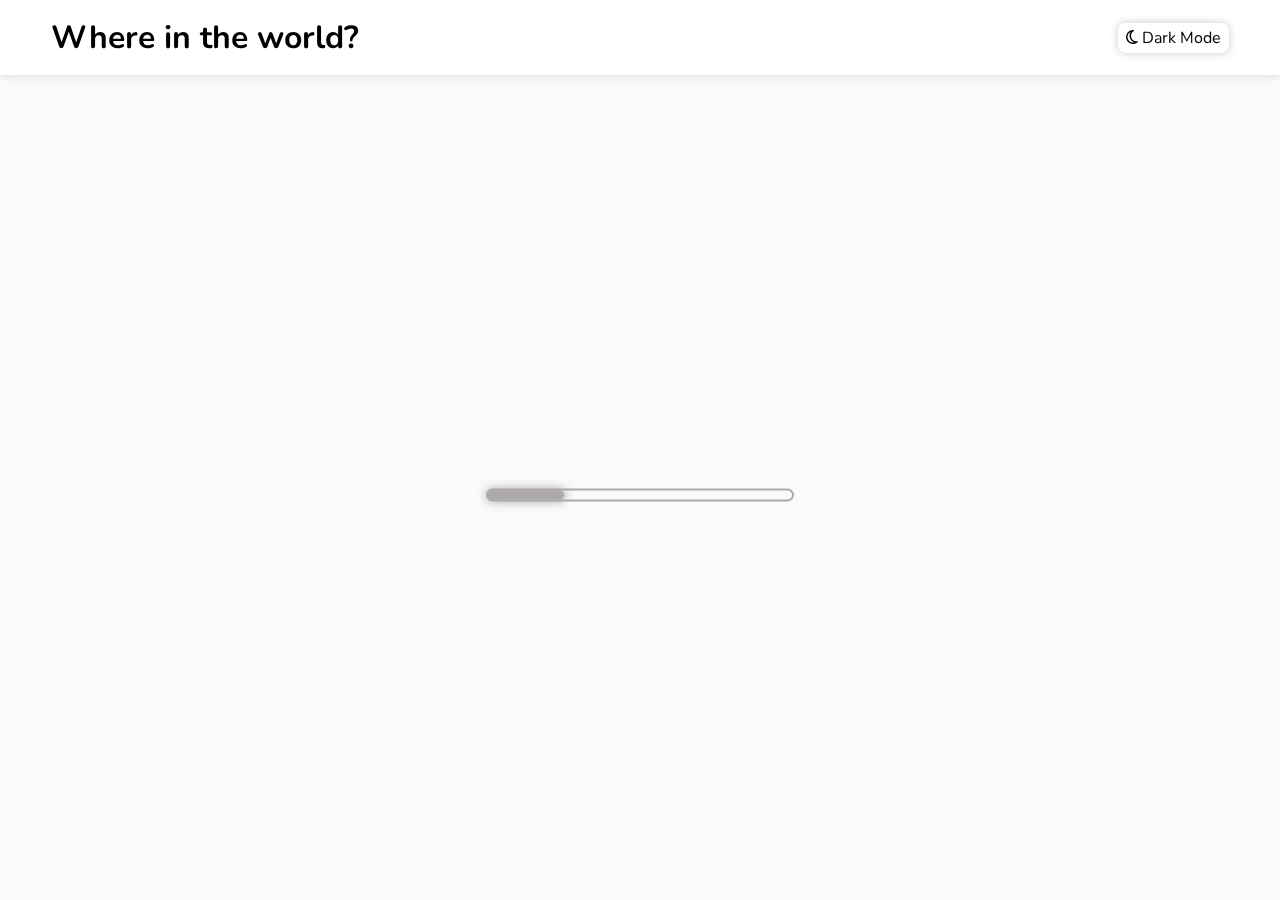
<file: country.html>
<!DOCTYPE html>
<html lang="en">
<head>
    <meta charset="UTF-8">
    <meta name="viewport" content="width=device-width, initial-scale=1.0">
    <title>Countries-details</title>
    <link rel="stylesheet" href="country.css">
    <link rel="stylesheet" href="https://cdnjs.cloudflare.com/ajax/libs/font-awesome/6.5.2/css/all.min.css" />
    <link href="https://fonts.googleapis.com/css?family=Nunito:200,300,regular,500,600,700,800" rel="stylesheet" />
    <link rel="apple-touch-icon" sizes="180x180" href="fevicon/apple-touch-icon.png">
    <link rel="icon" type="image/png" sizes="32x32" href="fevicon//favicon-32x32.png">
    <link rel="icon" type="image/png" sizes="16x16" href="fevicon//favicon-16x16.png">
    <link rel="manifest" href="fevicon//site.webmanifest">
    <script src="country.js" defer></script>
    
</head>
<body>
    <header>
        <div id="header">
            <h1 id="heading"><a id="homehead" href="index.html">Where in the world?</a></h1>
            <span id="headspan" onclick="modechange()" id="themebtn">
                <i id="modebtn" id="icon2" class="fa-regular fa-moon"></i>
                <span id="modetxt">Dark Mode</span>
            </span>
        </div>
    </header>
    <main>
        <div id="progress-bar">
            <div class="loader-1"></div>
        </div>
        <!-- - Website - [Shivendra Dwivedi](https://www.your-site.com) -->
    </main>
</body>
</html>
</file>
<file: country.css>
*{
    margin: 0;
    padding: 0;
    box-sizing: border-box;
    font-family: Nunito, sans-serif;
}
body{
    scroll-behavior: smooth;
    background-color: hsl(0, 0%, 98%);
}
header{
    background-color: white;
}
#header{
    display: flex;
    align-items: center;
    justify-content: space-between;
    height: 75px;
    background-color: white;
    padding: 2% 4%;
    width: 100%;
    max-width: inherit;
    margin-inline: auto;
    position: fixed;
    top: 0%; 
    margin-bottom: 5vh;
    box-shadow: 0 0 8px rgb(211, 210, 210);
}
#themebtn{
    display: flex;
    align-items: center;
    justify-content: space-between;
    gap: 5px;
}
#headspan{
    cursor: pointer;
}
main{
    max-width: 1280px;
    margin-inline:auto ;
    padding: 60px 4% 0;
}
#countrydetails{
    padding: 30px 20px;
    flex-basis: 50%;
} 
.country-container{
    display: flex;
    justify-content: space-between;
    margin-top: 6vh;
    align-items: center;
}
#detailcolumns{
    display: flex;
    margin: 5vh auto;
    justify-content: space-between;
}
#detailcolumns>div{
    line-height:40px;
}
#bordercountries{
    display: flex;
    flex-direction: row;
    gap: 10px;
    align-items: center;
    flex-wrap: wrap;
}
#flag{
    width: 40vw;
    height: 55vh;
    max-height: 60vh; 
}   
#backbtn{
    display: flex;
    align-items: center;
    justify-content: center;
    padding: 10px 40px;
    margin-block: 7vh;
    transition: all 0.25s;
    border-radius: 5px;
    border: none;
    outline: none;
    background-color: white;
    box-shadow: 0 0 8px rgb(211, 210, 210);
    cursor: pointer;
}
#backbtn:hover{
    transform: scale(1.05);
    box-shadow: 0 0 8px rgb(202, 201, 201);
}
#backbtn:active{
    background-color: black;
    color:white;
}
#icon{
    transition: transform 0.25s;
}
#backbtn:hover #icon{
    transform: translateX(-5px);
}
.borderbtn{
    border: none;
    outline: none;
    border-radius: 5px;
    box-shadow: 0 0 8px rgb(211, 210, 210);
    padding: 4px 25px;
    background-color: white;
    transition: transform 0.25s;
    text-decoration: none;
    color:black;
}
.borderbtn:hover{
    transform: scale(1.05);
    box-shadow: 0 0 8px rgb(202, 201, 201);
}
.borderbtn:active{
    background-color: black;
    color:white;
}
#headspan{
    transition: all 0.25s;
    border-radius: 8px;
    padding: 4px 8px;
    box-shadow: 0 0 8px rgb(202, 201, 201);
    user-select: none;
}
#headspan:hover{
    transform: scale(1.05);
    box-shadow: 0 0 8px rgb(202, 201, 201);
}
#headspan:active{
    background-color: black;
    color:white;
}
#border-container{
    display: inline-flex;
    gap: 10px;
    flex-wrap: wrap;
}
#homehead{
    text-decoration: none;
    color: black;
}
#progress-bar{
    position: absolute;
    top: 50%;
    left: 50%;
    width: 30%;
    height: 5vh;
    border-radius: 10px;
    display: flex;
    align-items: center;
    justify-content: center;
    transform: translate(-50%, 50%);
    transition: transform 0.2s;
}
.loader-1{
    width: 80%;
    height: 1.5vh;
    border-radius: 10px;
    border: 2px solid #aca9a8;
    /* animation: turn 1s linear 0.5s  infinite; */
}
.loader-1::before{
    content: " ";
    display: block;
    height: 100%;
    width: 25%;
    background-color: #aca9a8;
    border-radius: 10px;
    box-shadow: 0 0 10px 2px #aca9a8;
    animation: Anime-1 2s linear infinite;
}
.loader-2{
    color: white;
    font-size: small;
}
@keyframes Anime-1{
    0%{
        width: 0%;
    }

    100%{
        width: 100%;
    }
}

/* @keyframes turn{
    0%{
        transform: rotateY(0deg);
    }
    6.25%,
    50%{
        transform: rotateY(180deg);
    }
    56.25%,
    100%{
        transform: rotateY(360deg);
    }

} */
@media only screen and (max-width: 675px) {
    .country-container{
        flex-direction: column;
        margin-top: 5vh;
    }
    #detailcolumns{
        gap: 2vh;
        margin: 1.5vh auto;
        flex-direction: column;
    }
    
    #header{
        font-size: 12px;
    }
    #backbtn{
        padding: 7px 25px;
        margin: 6vh 4vw 2vh;
    }
    #flag{
        width: 90%;
       max-height: 25vh;
        margin: 0.5vh auto;
        object-fit: cover;
    }
    #bodercountries{
        flex-direction: column;
    }
    #detailed{
        justify-self: start;
    }
}
</file>
